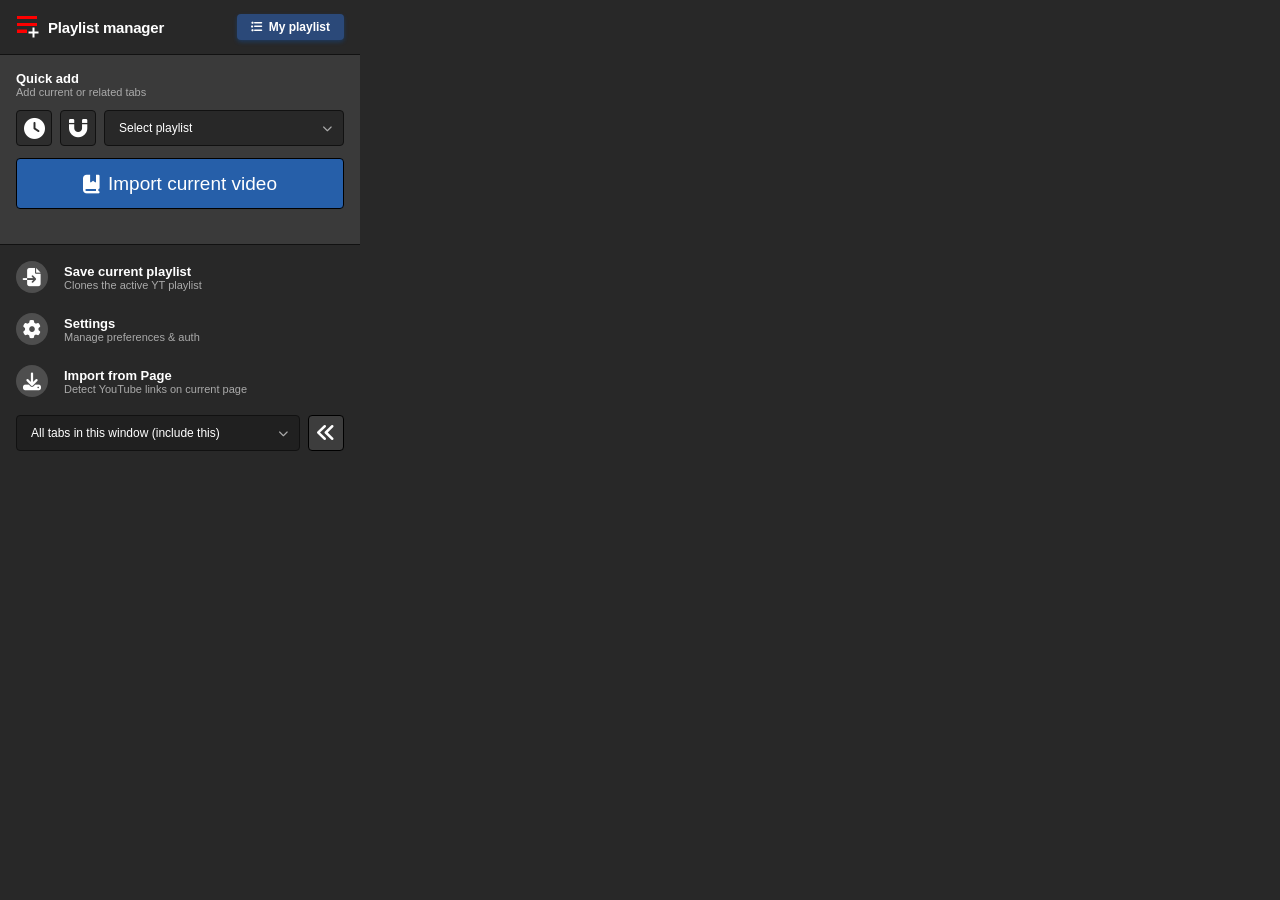
<file: popup/popup.html>
<!doctype html>

<html>
  <head>
    <meta charset="utf-8" />
    <meta name="viewport" content="width=device-width, initial-scale=1.0" />
    <link rel="stylesheet" href="../assets/css/fontawesome.min.css" />
    <link rel="stylesheet" href="../assets/css/solid.min.css" />
    <link rel="stylesheet" href="popup.css" />
  </head>

  <body>
    <header id="popup-header" class="popup-header">
      <div class="header-left">
        <img src="../assets/icons/icon_48.png" alt="logo" class="logo" />
        <span class="app-name">Playlist manager</span>
      </div>
      <button
        id="open-playlists"
        class="primary-action-btn"
        title="Pokaż moje playlisty w nowej karcie"
      >
        <i class="fa-solid fa-list-ul"></i>
        <span>My playlist</span>
      </button>
    </header>

    <!-- Quick Add Section -->
    <div id="quick-add-container" class="quick-add-container">
      <div class="section-header">
        <span class="section-title">Quick add</span>
        <span class="section-subtitle">Add current or related tabs</span>
      </div>

      <div class="target-row">
        <button
          id="btn-target-fav"
          class="target-btn icon-only"
          title="Add to watch later"
        >
          <i class="fa-solid fa-clock"></i>
        </button>
        <button
          id="btn-target-latest"
          class="target-btn icon-only"
          title="Add to latest playlist"
        >
          <i class="fa-solid fa-star"></i>
        </button>
        <div class="select-wrapper">
          <select id="select-target-playlist" class="target-select">
            <option value="" disabled selected>Select playlist</option>
            <option value="__create_new__">✚ Create new...</option>
          </select>
          <i class="fa-solid fa-chevron-down select-icon"></i>
        </div>
      </div>


      <div class="archive-row">
        <button id="archive-url-btn" class="execute-btn archive-btn" title="Archiwizuj bieżący film YouTube">
          <i class="fa-solid fa-book-bookmark"></i>
          <span>Import current video</span>
        </button>
      </div>
      <div id="archive-status" class="archive-status" aria-live="polite"></div>

      <div class="popup-settings-hint">
        Preferences can be adjusted in <a href="#" id="popup-settings-link">Settings</a>.
      </div>
    </div>

    <div id="menu-divider" class="menu-divider"></div>

    <!-- Main Menu -->
    <div id="main-menu" class="popup-menu">
      <div id="save-playlist" class="menu-item">
        <div class="menu-item-icon">
          <i class="fa-solid fa-file-import"></i>
        </div>
        <div class="menu-item-text">
          <span class="menu-item-title">Save current playlist</span>
          <span class="menu-item-desc">Clones the active YT playlist</span>
        </div>
      </div>
      <div id="open-settings" class="menu-item">
        <div class="menu-item-icon"><i class="fa-solid fa-gear"></i></div>
        <div class="menu-item-text">
          <span class="menu-item-title">Settings</span>
          <span class="menu-item-desc">Manage preferences & auth</span>
        </div>
      </div>
      <div id="import-channel" class="menu-item">
        <div class="menu-item-icon"><i class="fa-solid fa-download"></i></div>
        <div class="menu-item-text">
          <span class="menu-item-title">Import from Page</span>
          <span class="menu-item-desc"
            >Detect YouTube links on current page</span
          >
        </div>
      </div>
    </div>

    <!-- Bottom row: scope + execute -->
    <div id="bottom-actions" class="bottom-actions">
      <div class="action-grid compact-actions">
        <div class="select-wrapper scope-wrapper">
          <select id="select-tab-scope" class="scope-select">
            <option value="current">Only this tab</option>
            <option value="left">Tabs to the left (this window)</option>
            <option value="right">Tabs to the right (this window)</option>
            <option value="all-this-window-include" selected>
              All tabs in this window (include this)
            </option>
            <option value="all-this-window-exclude">
              All tabs in this window (exclude this)
            </option>
            <option value="all-windows">All tabs across all windows</option>
          </select>
          <i class="fa-solid fa-chevron-down select-icon"></i>
        </div>
        <button
          id="btn-execute-add"
          class="execute-btn scope-exec-btn icon-only"
          title="Dodaj karty z wybranego zakresu"
        >
          <i class="fa-solid fa-angles-left"></i>
        </button>
      </div>
    </div>

    <!-- Channel Import Page -->
    <div id="channel-page" class="page-section" style="display: none">
      <div class="page-header">
        <button id="back-to-menu" class="back-btn">
          <i class="fa-solid fa-arrow-left"></i>
          <span>Back</span>
        </button>
        <h3>Import from Page</h3>
      </div>
      <div class="page-body">
        <div id="channel-info" class="channel-info"></div>

        <div class="form-group">
          <label for="input-quantity">Quantity</label>
          <input
            id="input-quantity"
            type="number"
            min="1"
            max="1000"
            value="25"
            class="page-input"
            placeholder="Number of videos"
          />
          <div class="tooltip">
            Limit the number of links to import (0 = all)
          </div>
        </div>

        <div class="form-group">
          <label for="select-order">Order</label>
          <div class="select-wrapper">
            <select id="select-order" class="page-select">
              <option value="newest">Newest first</option>
              <option value="oldest">Oldest firs</option>
              <option value="top">Top videos</option>
            </select>
            <i class="fa-solid fa-chevron-down select-icon"></i>
          </div>
        </div>

        <div
          id="progress-section"
          class="progress-section"
          style="display: none"
        >
          <div class="progress-bar">
            <div id="progress-fill" class="progress-fill"></div>
          </div>
          <div id="progress-text" class="progress-text">Initializing...</div>
        </div>
      </div>
      <div class="page-footer">
        <button id="confirm-import" class="btn-confirm">Import</button>
      </div>
    </div>

    <script src="../assets/browser-polyfill.min.js"></script>
    <script src="../editor/thumbnail-archive.js"></script>
    <script type="module" src="../editor/youtube-auth.js"></script>
    <script type="module" src="../editor/youtube-api.js"></script>
    <script type="module" src="../editor/storage-service.js"></script>
    <script type="module" src="../editor/utils.js"></script>
    <script type="module" src="../editor/video-service.js"></script>
    <script type="module" src="popup.js"></script>
  </body>
</html>
</file>
<file: popup/popup.css>
@import url("https://fonts.googleapis.com/css2?family=Inter:wght@400;500;600;700&display=swap");

:root {
  --app-bg: #ffffff;
  --app-bg-alt: #f8f8f8;
  --text-main: #0f0f0f;
  --text-sub: #606060;
  --border: #e5e5e5;
  --yt-red: #ff0000;
  --yt-blue: #065fd4;
  --hover: rgba(0, 0, 0, 0.05);
  --btn-neutral: #e5e5e5;
  /* Backgrounds of the individual fields - change each one independently */
  --target-select-bg: #ffffff; /* "Wybierz playlistę" */
  --scope-select-bg: #ffffff;  /* "Wszystkie z tego okna" */
  --target-btn-bg: #ffffff;    /* star + clock buttons */
  --shadow: 0 4px 12px rgba(0, 0, 0, 0.08);
  --radius-pill: 4px;
  --radius-card: 4px;
  --font-main: "Arial", sans-serif;
}

[data-theme="dark"] {
  --app-bg: #282828;
  --app-bg-alt: #3a3a3a;
  --text-main: #ffffff;
  --text-sub: #aaaaaa;
  --border: #111;
  --yt-blue: #265fa9;
  --hover: rgba(255, 255, 255, 0.1);
  --btn-neutral: #4e4e4e;
  --target-select-bg: #1e1e1e;
  --scope-select-bg: #1e1e1e;
  --target-btn-bg: #1e1e1e;
  --shadow: 0 4px 16px rgba(0, 0, 0, 0.5);
}

* {
  box-sizing: border-box;
}

body {
  margin: 0;
  padding: 0;
  width: 360px;
  background-color: var(--app-bg);
  color: var(--text-main);
  font-family: var(--font-main);
  overflow-x: hidden;
}

/* Header Section */
.popup-header {
  padding: 14px 16px;
  display: flex;
  align-items: center;
  justify-content: space-between;
  border-bottom: 1px solid var(--border);
  background: var(--app-bg);
}

.header-left {
  display: flex;
  align-items: center;
  gap: 8px;
}

.logo {
  width: 24px;
  height: 24px;
}

.app-name {
  font-weight: 700;
  font-size: 15px;
  letter-spacing: -0.2px;
}

.primary-action-btn {
  background: #2b4979;
  color: #fff;
  border: none;
  padding: 6px 14px;
  border-radius: var(--radius-pill);
  font-size: 12px;
  font-weight: 600;
  display: flex;
  align-items: center;
  gap: 6px;
  cursor: pointer;
  transition:
    transform 0.2s cubic-bezier(0.2, 0, 0, 1),
    filter 0.2s;
  box-shadow: 0 2px 4px rgba(6, 95, 212, 0.3);
}

/* Quick Add Section */
.quick-add-container {
  padding: 16px 16px 9px 16px;
  background: var(--app-bg-alt);
}

.section-header {
  margin-bottom: 12px;
}

.section-title {
  display: block;
  font-weight: 700;
  font-size: 13px;
  color: var(--text-main);
}

.section-subtitle {
  display: block;
  font-size: 11px;
  color: var(--text-sub);
}

.target-row {
  display: grid;
  grid-template-columns: auto auto 1fr;
  gap: 8px;
  margin-bottom: 12px;
}

.target-btn {
  height: 36px;
  padding: 0 14px;
  border-radius: var(--radius-pill);
  border: 1px solid var(--border);
  background: #2d2d2d;
  color: var(--text-main);
  font-size: 21px;
  font-weight: 500;
  display: flex;
  align-items: center;
  gap: 6px;
  cursor: pointer;
  transition: all 0.2s ease;
}

.target-btn.icon-only {
  width: 36px;
  padding: 0;
  justify-content: center;
}

.target-btn:hover {
  background: #2d4e79;
}

.target-btn.active {
  background: #345486;
  color: var(--text-main);
}

.select-wrapper {
  position: relative;
  width: 100%;
}

.target-select,
.scope-select {
  width: 100%;
  height: 36px;
  padding: 0 32px 0 14px;
  border-radius: var(--radius-pill);
  border: 1px solid var(--border);
  background: #282828;
  color: var(--text-main);
  font-size: 12px;
  font-weight: 500;
  appearance: none;
  cursor: pointer;
  outline: none;
  transition: border-color 0.2s;
  white-space: nowrap;
  overflow: hidden;
  text-overflow: ellipsis;
}

.scope-select {
  background: #202020;
}

.target-select:focus,
.scope-select:focus,
.archive-url-input:focus {
  border-color: #007ad7;
}

.select-icon {
  position: absolute;
  right: 12px;
  top: 50%;
  transform: translateY(-50%);
  font-size: 10px;
  color: var(--text-sub);
  pointer-events: none;
}

.action-grid {
  display: grid;
  grid-template-columns: 1fr auto;
  gap: 8px;
}

.execute-btn {
  height: 36px;
  background: var(--yt-blue);
  color: #fff;
  border: none;
  border-radius: var(--radius-pill);
  font-size: 22px;
  font-weight: 600;
  display: flex;
  align-items: center;
  justify-content: center;
  gap: 8px;
  cursor: pointer;
  border: 1px solid black;
}

.execute-btn.icon-only {
  width: 36px;
  padding: 0;
  justify-content: center;
  font-size: 20px;
}

.execute-btn:hover,
.primary-action-btn:hover {
background: #1364d0;
}

.execute-btn:active {
  opacity: 0.8;
}

/* Inline Create Form */
#create-playlist-form {
  margin-bottom: 12px;
  padding: 12px;
  background: var(--app-bg);
  border-radius: var(--radius-card);
  border: 1px solid var(--border);
  box-shadow: var(--shadow);
}

#new-playlist-name {
  width: 100%;
  padding: 10px 14px;
  border-radius: var(--radius-pill);
  border: 1px solid var(--border);
  background: var(--app-bg-alt);
  color: var(--text-main);
  font-size: 12px;
  margin-bottom: 10px;
  outline: none;
}

#new-playlist-name:focus {
  border-color: var(--yt-blue);
}

.create-playlist-actions {
  display: flex;
  justify-content: space-between;
  align-items: center;
  gap: 8px;
}

.create-actions-group {
  display: flex;
  gap: 8px;
}

.create-playlist-hint {
  font-size: 10px;
  color: var(--text-sub);
  font-weight: 500;
}

.create-playlist-actions button {
  padding: 6px 14px;
  border-radius: var(--radius-pill);
  border: none;
  font-size: 11px;
  font-weight: 600;
  cursor: pointer;
  white-space: nowrap;
}

#btn-cancel-create {
  background: transparent;
  color: var(--text-main);
}

#btn-confirm-create {
  background: var(--yt-blue);
  color: #fff;
}

/* Menu Divider */
.menu-divider {
  height: 1px;
  background: var(--border);
}

/* Main Menu */
.popup-menu {
  padding: 6px 0px 0px 0px;
}

.menu-item {
  padding: 10px 16px;
  display: flex;
  align-items: center;
  gap: 16px;
  cursor: pointer;
  transition: background 0.2s;
}

.menu-item:hover {
  background: var(--hover);
}

.menu-item-icon {
  width: 32px;
  height: 32px;
  background: #4e4e4e;
  border-radius: 50%;
  display: flex;
  align-items: center;
  justify-content: center;
  color: var(--text-main);
  font-size: 18px;
}

.menu-item-text {
  display: flex;
  flex-direction: column;
}

.menu-item-title {
  font-size: 13px;
  font-weight: 600;
  color: var(--text-main);
}

.menu-item-desc {
  font-size: 11px;
  color: var(--text-sub);
}

/* Auth Bar */
.auth-bar {
  margin-top: 8px;
  padding: 12px 16px;
  border-top: 1px solid var(--border);
  display: flex;
  align-items: center;
  gap: 12px;
}

.auth-icon {
  font-size: 20px;
  color: var(--text-sub);
}

#auth-text {
  flex: 1;
  font-size: 12px;
  font-weight: 500;
}

.sign-in-pill {
  background: transparent;
  color: var(--yt-blue);
  border: 1px solid var(--yt-blue);
  padding: 4px 12px;
  border-radius: var(--radius-pill);
  font-size: 11px;
  font-weight: 600;
  cursor: pointer;
  transition: background 0.2s;
}

.sign-in-pill:hover {
  background: rgba(6, 95, 212, 0.1);
}

.auth-success {
  color: #2ba640;
}

.auth-warning {
  color: #f57c00;
}

/* Transitions */
.execute-btn,
.target-btn,
.primary-action-btn,
.menu-item {
  user-select: none;
}

/* Page Section Styles */
.page-section {
  padding: 16px;
  animation: slideIn 0.2s ease-out;
}

@keyframes slideIn {
  from {
    opacity: 0;
    transform: translateX(-10px);
  }
  to {
    opacity: 1;
    transform: translateX(0);
  }
}

.page-header {
  display: flex;
  align-items: center;
  gap: 12px;
  margin-bottom: 20px;
}

.back-btn {
  display: flex;
  align-items: center;
  gap: 6px;
  background: transparent;
  border: none;
  color: var(--text-sub);
  cursor: pointer;
  padding: 6px 12px;
  border-radius: var(--radius-pill);
  font-size: 12px;
  font-weight: 500;
  transition: background 0.2s;
}

.back-btn:hover {
  background: var(--hover);
  color: var(--text-main);
}

.page-header h3 {
  margin: 0;
  font-size: 16px;
  font-weight: 600;
  color: var(--text-main);
}

.page-body {
  margin-bottom: 20px;
}

.channel-info {
  padding: 12px;
  background: var(--app-bg-alt);
  border-radius: var(--radius-card);
  margin-bottom: 16px;
  font-size: 13px;
  color: var(--text-sub);
  display: flex;
  align-items: center;
  gap: 8px;
}

.channel-info::before {
  content: "ℹ️";
}

.form-group {
  margin-bottom: 16px;
}

.form-group label {
  display: block;
  font-size: 12px;
  font-weight: 600;
  color: var(--text-main);
  margin-bottom: 8px;
}

.tooltip {
  padding: 6px 0;
  font-size: 10px;
  color: var(--text-sub);
  line-height: 1.4;
}

.checkbox-group {
  display: flex;
  gap: 16px;
  flex-wrap: wrap;
}

.checkbox-label {
  display: flex;
  align-items: center;
  gap: 6px;
  font-size: 12px;
  color: var(--text-main);
  cursor: pointer;
}

.checkbox-label input[type="checkbox"] {
  width: 16px;
  height: 16px;
  cursor: pointer;
  accent-color: var(--yt-blue);
}

.page-select {
  width: 100%;
  height: 36px;
  padding: 0 32px 0 12px;
  border-radius: var(--radius-pill);
  border: 1px solid var(--border);
  background: var(--app-bg);
  color: var(--text-main);
  font-size: 12px;
  font-weight: 500;
  appearance: none;
  cursor: pointer;
  outline: none;
  transition: border-color 0.2s;
}

.page-select:focus {
  border-color: var(--yt-blue);
}

.page-input {
  width: 100%;
  height: 36px;
  padding: 0 12px;
  border-radius: var(--radius-pill);
  border: 1px solid var(--border);
  background: var(--app-bg);
  color: var(--text-main);
  font-size: 12px;
  font-weight: 500;
  outline: none;
  transition: border-color 0.2s;
}

.page-input:focus {
  border-color: var(--yt-blue);
}

.page-input::-webkit-inner-spin-button,
.page-input::-webkit-outer-spin-button {
  opacity: 1;
}

.progress-section {
  margin-top: 16px;
  padding-top: 16px;
  border-top: 1px solid var(--border);
}

.progress-bar {
  height: 4px;
  background: var(--app-bg-alt);
  border-radius: 2px;
  overflow: hidden;
  margin-bottom: 8px;
}

.progress-fill {
  height: 100%;
  background: var(--yt-blue);
  width: 0%;
  transition: width 0.3s ease-out;
}

.progress-text {
  font-size: 11px;
  color: var(--text-sub);
  text-align: center;
}

.page-footer {
  display: flex;
  justify-content: flex-end;
  gap: 8px;
  padding-top: 16px;
  border-top: 1px solid var(--border);
}

.btn-cancel,
.btn-confirm {
  padding: 8px 20px;
  border-radius: var(--radius-pill);
  border: none;
  font-size: 12px;
  font-weight: 600;
  cursor: pointer;
  transition: all 0.2s;
}

.btn-cancel {
  background: transparent;
  color: var(--text-main);
}

.btn-cancel:hover {
  background: var(--hover);
}

.btn-confirm {
  background: var(--yt-blue);
  color: #fff;
}

.btn-confirm:hover {
  opacity: 0.9;
}

.btn-confirm:disabled {
  opacity: 0.5;
  cursor: not-allowed;
}

.popup-settings-hint {
  font-size: 12px;
  color: var(--text-sub);
  text-align: center;
  margin-top: 16px;
  width: 100%;
  display:none;
}

.popup-settings-hint a {
  color: #59aaff;
  text-decoration: none;
  font-weight: 600;
}

.popup-settings-hint a:hover {
  text-decoration: underline;
}


.archive-row {
  display: flex;
  gap: 8px;
  margin-top: 10px;
}

.archive-url-input {
  min-width: 0;
  flex: 1;
  height: 34px;
  padding: 0 10px;
  border: 1px solid var(--border);
  border-radius: 4px;
  background: var(--app-bg);
  color: var(--text-main);
  font-size: 12px;
  outline: none;
}

.archive-btn {
  width: 100%;
  min-width: 38px;
  height: 51px;
  font-size: 19px;
  font-weight: normal;
}

.archive-status {
  min-height: 21px;
  margin: 5px 0px 0px 2px;
  font-size: 15px;
  font-weight: 600;
  color: #80beff;
}

/* Bottom row (scope + execute) */
.bottom-actions {
  padding: 8px 16px 12px 16px;
}

.scope-exec-btn {
  background: #3d3d3d;
  color: var(--text-main);
  font-size: 18px;
}

.scope-exec-btn:hover {
  background: #5f5f5f;
}

/* Highlight the playlist picker when nothing is chosen */
.target-select.needs-choice {
  border-color: #e5534b;
  box-shadow: 0 0 0 1px #e5534b;
}
</file>
<file: assets/css/solid.min.css>
/*!
 * Font Awesome Free 6.4.2 by @fontawesome - https://fontawesome.com
 * License - https://fontawesome.com/license/free (Icons: CC BY 4.0, Fonts: SIL OFL 1.1, Code: MIT License)
 * Copyright 2023 Fonticons, Inc.
 */
:host,:root{--fa-style-family-classic:"Font Awesome 6 Free";--fa-font-solid:normal 900 1em/1 "Font Awesome 6 Free"}@font-face{font-family:"Font Awesome 6 Free";font-style:normal;font-weight:900;font-display:block;src:url(../webfonts/fa-solid-900.woff2) format("woff2"),url(../webfonts/fa-solid-900.ttf) format("truetype")}.fa-solid,.fas{font-weight:900}
</file>
